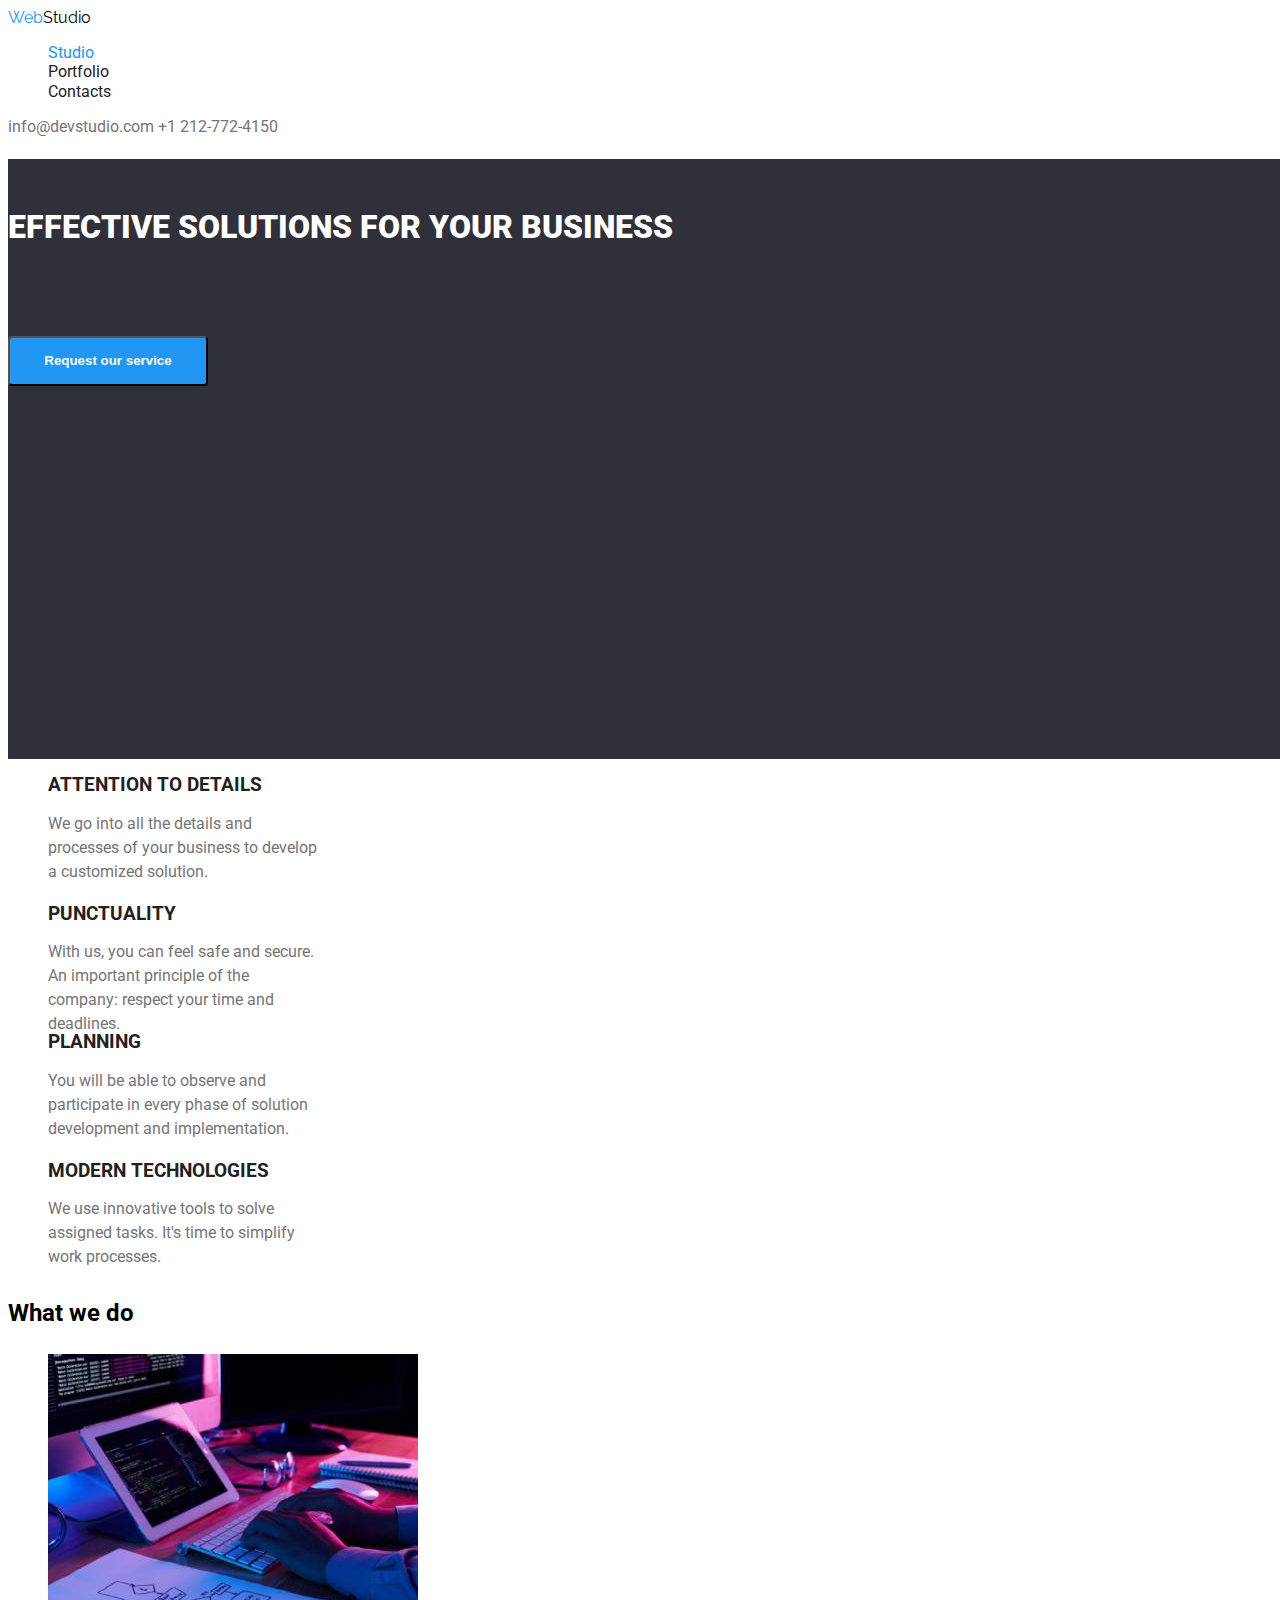
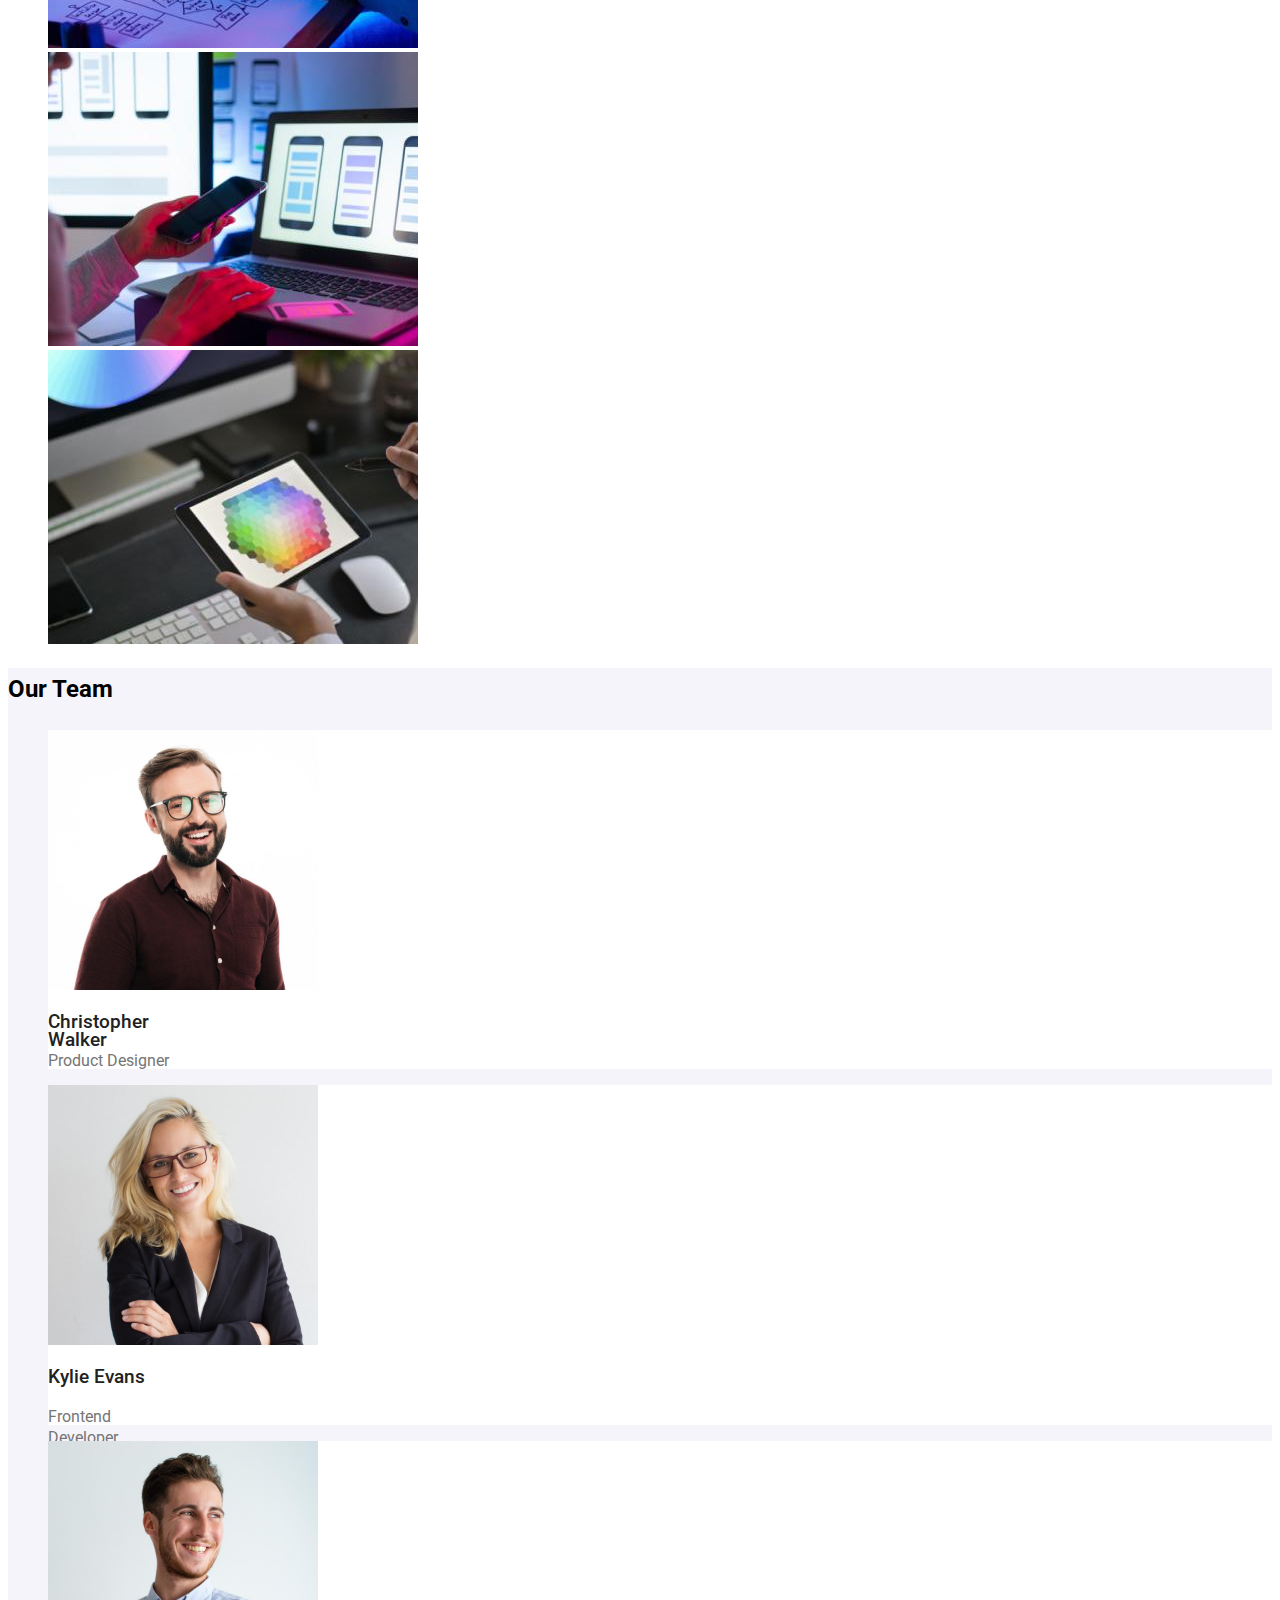
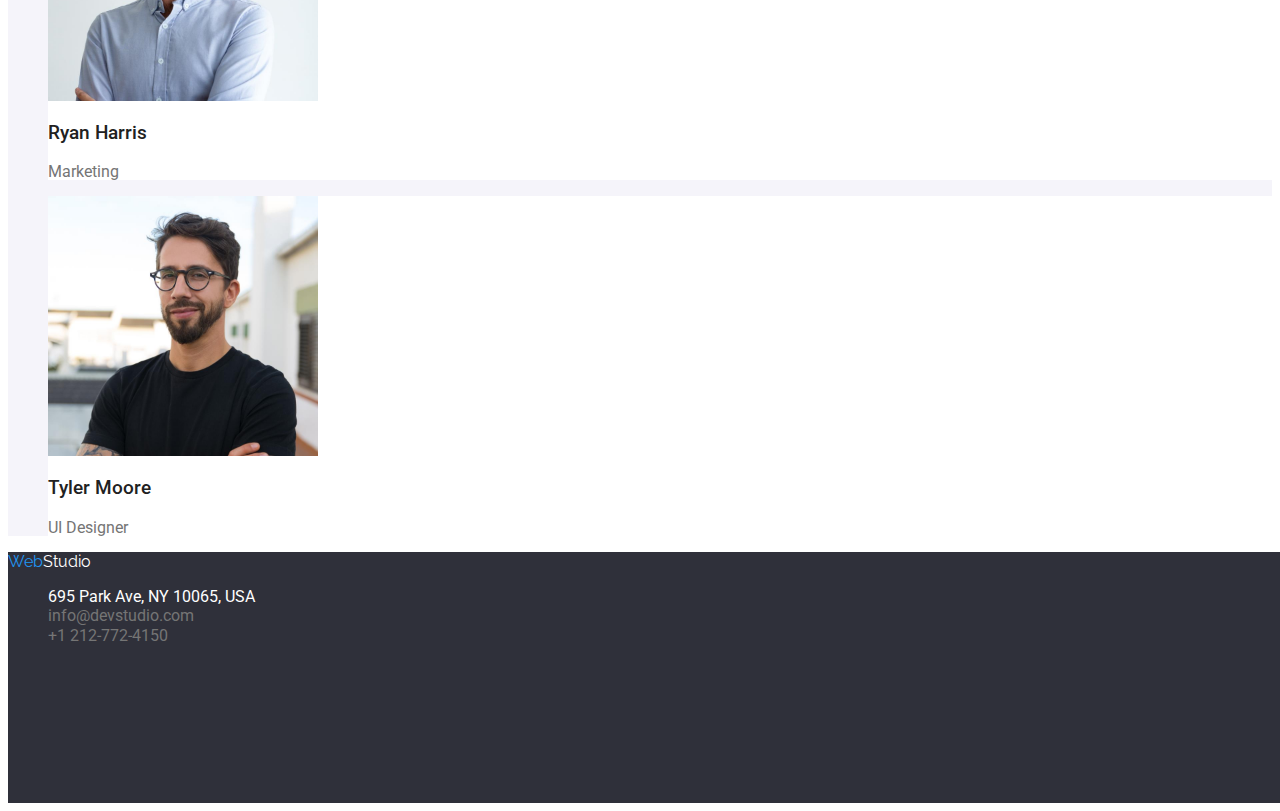
<file: index.html>
<!DOCTYPE html>
<html lang="en">
<head>
    <meta charset="UTF-8">
    <meta name="viewport" content="width=device-width, initial-scale=1.0">
    <title>Web Studio</title>
    <link rel="preconnect" href="https://fonts.googleapis.com">
    <link rel="preconnect" href="https://fonts.gstatic.com" crossorigin>
    <link href="https://fonts.googleapis.com/css2?family=Raleway:wght@700&family=Roboto:wght@400;500;700;900&display=swap"
        rel="stylesheet">
    <link rel="stylesheet" href="css/styles.css">
</head>
<body>
    <header class="global-header">
        <a class="logo" href="./index.html">Web<span class="logo-2">Studio</span></a>
        <nav class="main-navigation">
            <ul>
                <li><a href="./index.html" class="nav-link-current">Studio</a></li>
                <li><a href="./portfolio.html" class="nav-link">Portfolio</a></li>
                <li><a href="#" class="nav-link">Contacts</a></li>
            </ul>
        </nav>

        <span class="contacts">
            <a href="mailto:info@devstudio.com">info@devstudio.com</a>
            <a href="tel:+1-212-772-4150">+1 212-772-4150</a>
        </span>
    </header>

    <main>
        <section class="main-section">
            <h1 class="main-section-head">EFFECTIVE SOLUTIONS FOR YOUR BUSINESS</h1><br>
            <button class="button" type="button">Request our service</button>
        </section>

        <section>
            <div>
                <ul>
                    <li>
                        <h3 class="company-qualities">ATTENTION TO DETAILS</h3>
                        <p class="company-qualities-text">We go into all the details and processes of your business to develop a customized solution.</p>
                    </li>
                    <li>
                        <h3 class="company-qualities">PUNCTUALITY</h3>
                        <p class="company-qualities-text">With us, you can feel safe and secure. An important principle of the company: respect your time and deadlines.</p>
                    </li>
                    <li>
                        <h3 class="company-qualities">PLANNING</h3>
                        <p class="company-qualities-text">You will be able to observe and participate in every phase of solution development and implementation.</p>
                    </li>
                    <li>
                        <h3 class="company-qualities">MODERN TECHNOLOGIES</h3>
                        <p class="company-qualities-text">We use innovative tools to solve assigned tasks. It's time to simplify work processes.</p>
                    </li>
                </ul>
            </div>

            <div>
                <h2 class="section-heading">What we do</h2>
                <ul>
                   <li><img src="./images/whatwedo-img1.jpg" alt="persoana tastand" width="370"></li>
                    <li><img src="./images/whatwedo-img2.jpg" alt="persoana tinand un telefon" width="370"></li>
                    <li><img src="./images/whatwedo-img3.jpg" alt="persoana tinand o tableta" width="370"></li>
                </ul>
            </div>
        </section>

        <section class="our-team-section">
            <h2 class="section-heading">Our Team</h2>
            <div>
                <ul>
                    <li class="team-member-card">
                        <img src="./images/persoana-1.jpg" alt="barbat cu ochelari" width="270">
                        <h3 class="team-member-name">Christopher Walker</h3>
                        <p class="team-member-rank">Product Designer</p>
                    </li>
                    
                    <li class="team-member-card">
                        <img src="./images/persoana-2.jpg" alt="femeie cu ochelari" width="270">
                        <h3 class="team-member-name">Kylie Evans</h3>
                        <p class="team-member-rank">Frontend Developer</p>
                    </li>
                    
                    <li class="team-member-card">
                        <img src="./images/persoana-3.jpg" alt="barbat purtand  o camasa albastra" width="270">
                        <h3 class="team-member-name">Ryan Harris</h3>
                        <p class="team-member-rank">Marketing</p>
                    </li>
                    
                    <li class="team-member-card">
                        <img src="./images/persoana-4.jpg" alt="barbat purtand un tricou negru" width="270">
                        <h3 class="team-member-name">Tyler Moore</h3>
                        <p class="team-member-rank">UI Designer</p>
                    </li>
                </ul>
            </div>
        </section>
    </main>

    <footer class="footer-section">
        <a class="logo" href="./index.html">Web<span class="logo-3">Studio</span></a>
        <address class="address-section">
            <ul>
                <li class="address"><a href="#">695 Park Ave, NY 10065, USA</a></li>
                <li class="contacts"><a href="mailto:info@devstudio.com">info@devstudio.com</a></li>
                <li class="contacts"><a href="tel:+1-212-772-4150">+1 212-772-4150</a></li>
            </ul>
        </address>
    </footer>
</body>
</html>
</file>
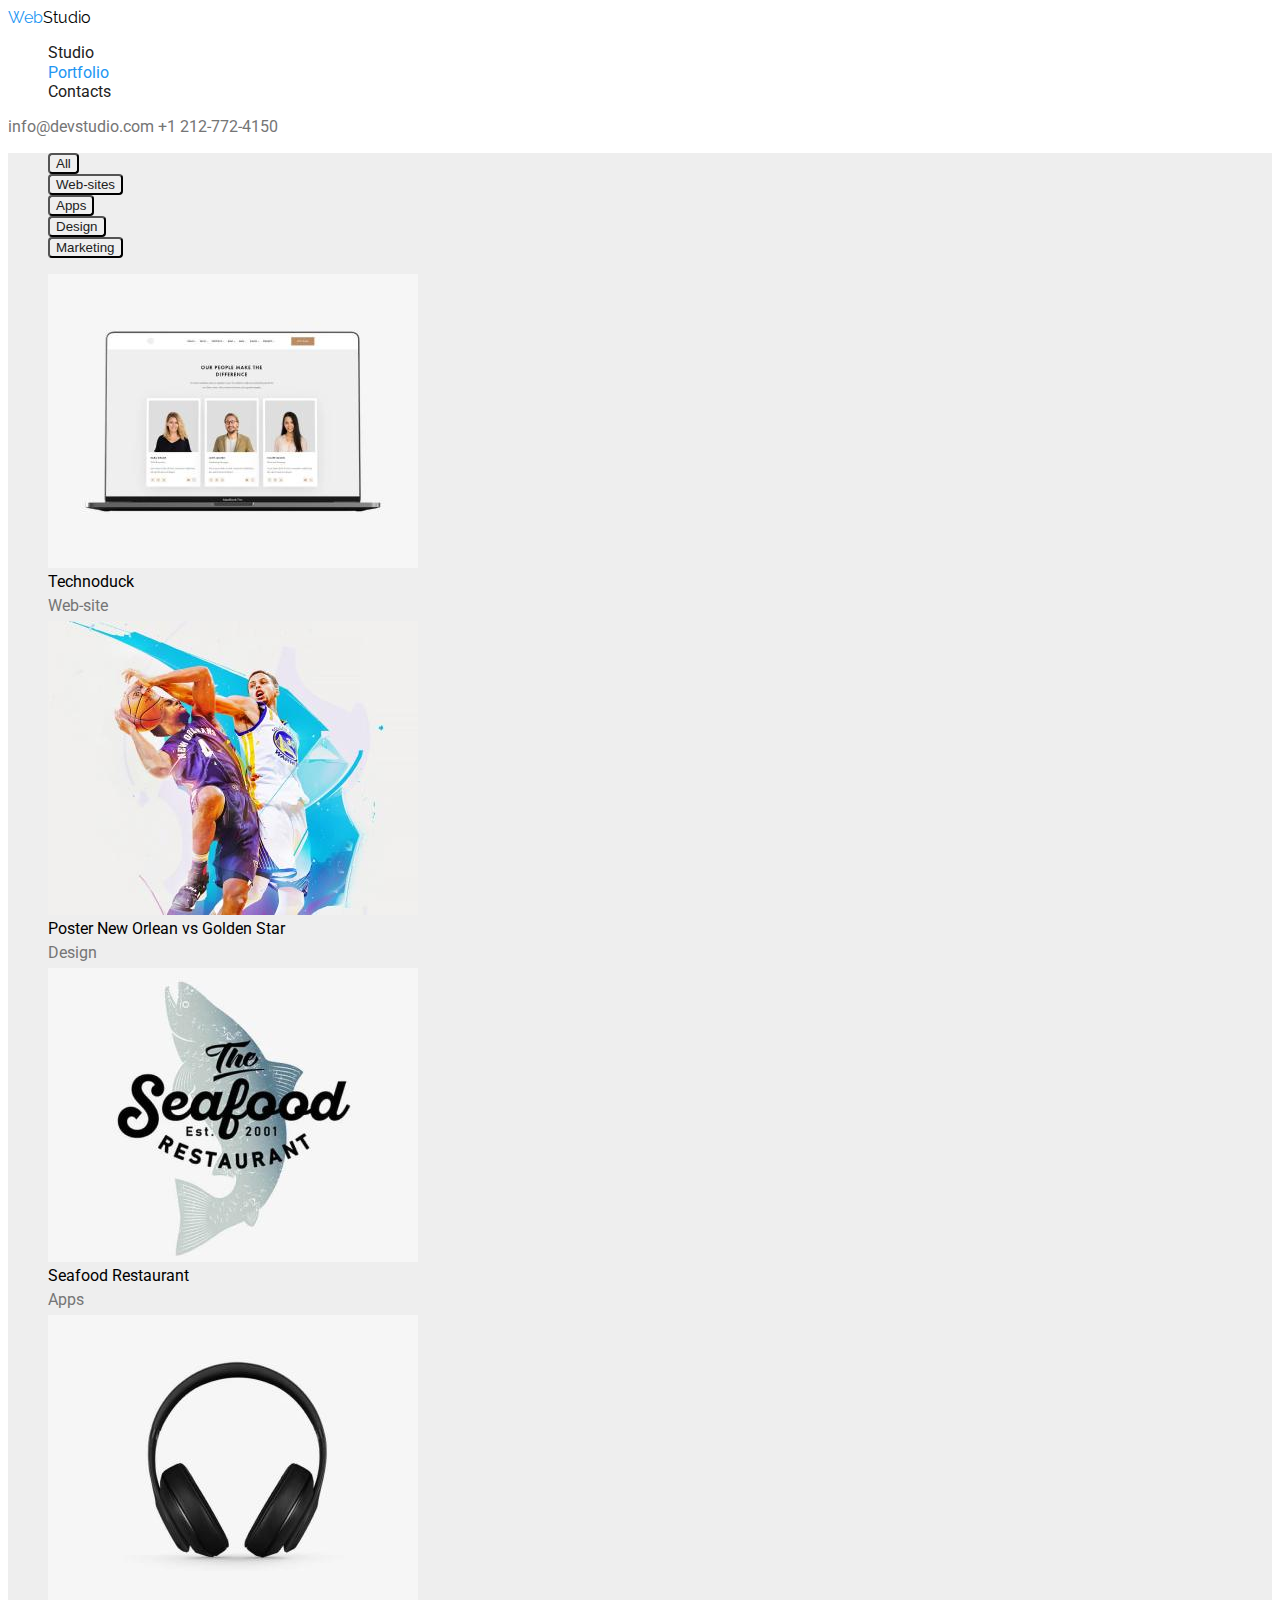
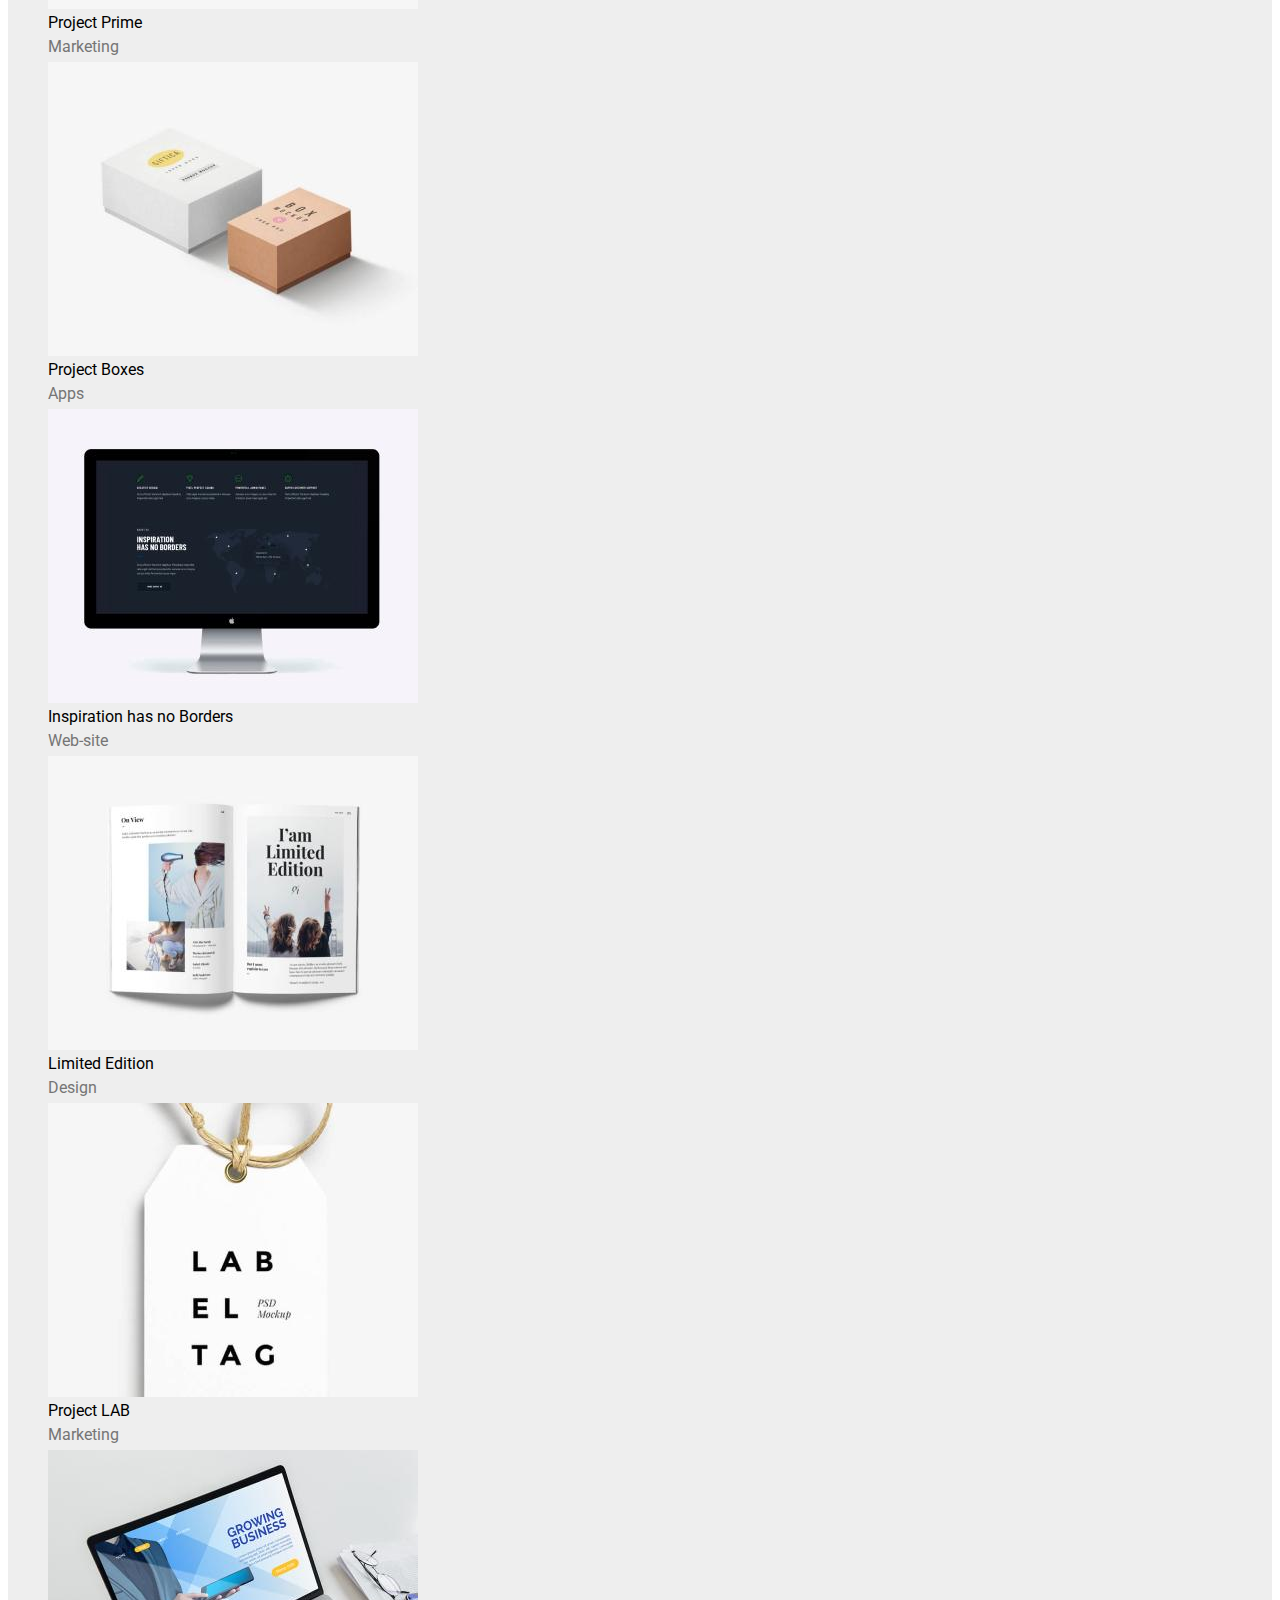
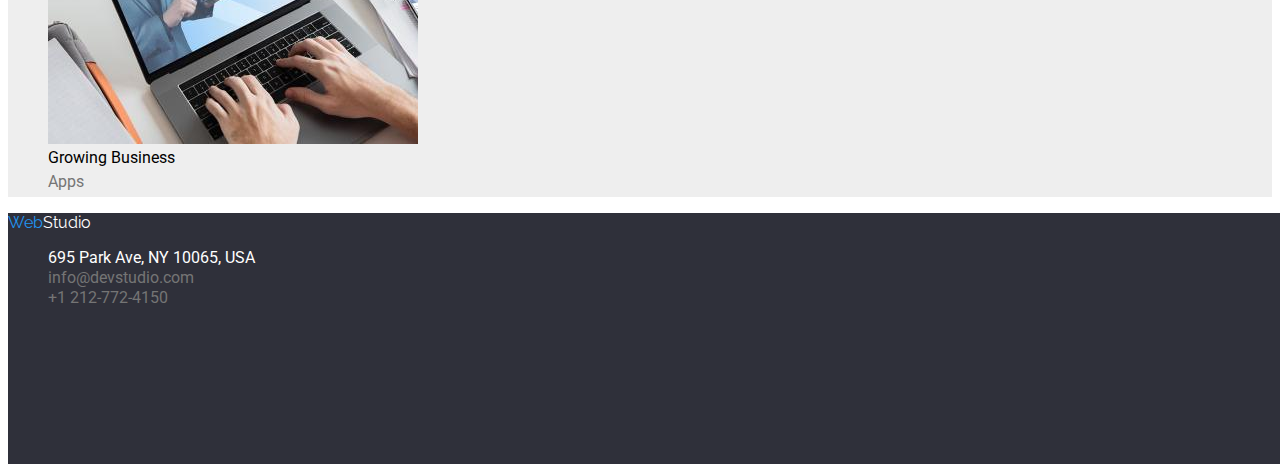
<file: portfolio.html>
<!DOCTYPE html>
<html lang="en">
<head>
    <meta charset="UTF-8">
    <meta name="viewport" content="width=device-width, initial-scale=1.0">
    <title>Portfolio</title>
    <link rel="preconnect" href="https://fonts.googleapis.com">
    <link rel="preconnect" href="https://fonts.gstatic.com" crossorigin>
    <link href="https://fonts.googleapis.com/css2?family=Raleway:wght@700&family=Roboto:wght@400;500;700;900&display=swap"
        rel="stylesheet">
    <link rel="stylesheet" href="css/styles.css">
</head>
<body>
<header class="global-header">
    <a class="logo" href="./index.html">Web<span class="logo-2">Studio</span></a>
    <nav class="main-navigation">
        <ul>
            <li><a href="./index.html" class="nav-link">Studio</a></li>
            <li><a href="./portfolio.html" class="nav-link-current">Portfolio</a></li>
            <li><a href="#" class="nav-link">Contacts</a></li>
        </ul>
    </nav>

    <span class="contacts">
        <a href="mailto:info@devstudio.com">info@devstudio.com</a>
        <a href="tel:+1-212-772-4150">+1 212-772-4150</a>
    </span>
</header>

    <main>
        <section class="portfolio-section">
            <ul>
                <li><button class="portfolio-button" type="button">All</button></li>
                <li><button class="portfolio-button" type="button">Web-sites</button></li>
                <li><button class="portfolio-button" type="button">Apps</button></li>
                <li><button class="portfolio-button" type="button">Design</button></li>
                <li><button class="portfolio-button" type="button">Marketing</button></li>
            </ul>

            <ul>
                <li class="portfolio-project-card">
                    <img src="./images/technoduck-img.jpg" alt="site web" width="370">
                    <br>
                    <span class="portfolio-project-name">Technoduck</span>
                    <br>
                    <span class="portfolio-project-description">Web-site</span>
                </li>
                <li class="portfolio-project-card">
                    <img src="images/poster-new-orlean.jpg" alt="doi baschetbalisti" width="370">
                    <br>
                    <span class="portfolio-project-name">Poster New Orlean vs Golden Star</span>
                    <br>
                    <span class="portfolio-project-description">Design</span>
                </li>
                <li class="portfolio-project-card">
                    <img src="images/seafood-restaurant.jpg" alt="logo restaurant" width="370">
                    <br>
                    <span class="portfolio-project-name">Seafood Restaurant</span>
                    <br>
                    <span class="portfolio-project-description">Apps</span>
                </li>
                <li class="portfolio-project-card">
                    <img src="images/project-prime.jpg" alt="casti audio" width="370">
                    <br>
                    <span class="portfolio-project-name">Project Prime</span>
                    <br>
                    <span class="portfolio-project-description">Marketing</span>
                </li>
                <li class="portfolio-project-card">
                    <img src="images/project-boxes.jpg" alt="doua cutii" width="370">
                    <br>
                    <span class="portfolio-project-name">Project Boxes</span>
                    <br>
                    <span class="portfolio-project-description">Apps</span>
                </li>
                <li class="portfolio-project-card">
                    <img src="images/inspiration-web-site.jpg" alt="monitor accesand un site web" width="370">
                    <br>
                    <span class="portfolio-project-name">Inspiration has no Borders</span>
                    <br>
                    <span class="portfolio-project-description">Web-site</span>
                </li>
                <li class="portfolio-project-card">
                    <img src="images/limited-edition-design.jpg" alt="o revista deschisa" width="370">
                    <br>
                    <span class="portfolio-project-name">Limited Edition</span>
                    <br>
                    <span class="portfolio-project-description">Design</span>
                </li>
                <li class="portfolio-project-card">
                    <img src="images/project-lab.jpg" alt="eticheta" width="370">
                    <br>
                    <span class="portfolio-project-name">Project LAB</span>
                    <br>
                    <span class="portfolio-project-description">Marketing</span>
                </li>
                <li class="portfolio-project-card">
                    <img src="images/growing-business.jpg" alt="persoana tastand" width="370">
                    <br>
                    <span class="portfolio-project-name">Growing Business</span>
                    <br>
                    <span class="portfolio-project-description">Apps</span>
                </li>
            </ul>
        </section>
    </main>

    <footer class="footer-section">
        <a class="logo" href="./index.html">Web<span class="logo-3">Studio</span></a>
        <address class="address-section">
            <ul>
                <li class="address"><a href="#">695 Park Ave, NY 10065, USA</a></li>
                <li class="contacts"><a href="mailto:info@devstudio.com">info@devstudio.com</a></li>
                <li class="contacts"><a href="tel:+1-212-772-4150">+1 212-772-4150</a></li>
            </ul>
        </address>
    </footer>
    
</body>
</html>
</file>
<file: css/styles.css>
:root {
    --link-hover-color: #2196F3;
    --heading-color: #212121;
    --paragraph-color: #757575;
    --logo-font-family: Raleway, sans-serif;
    --nav-logo-color: #000000;
    --main-section-backgroud-color: #2F303A;
    --main-section-text-color: #FFFFFF;
    --main-section-button-hover: #188CE8;
    --our-team-background-color: #F5F4FA;
    --portfolio-background-color: #EEEEEE;
}

body {
    font-family: Roboto, sans-serif;
}

ul {
    list-style-type: none;
}

.button {
    width: 200px;
    height: 50px;
    border-radius: 4px;
    cursor: pointer;
    font-weight: 700;
    background-color: var(--link-hover-color);
    color: var(--main-section-text-color)
}
.button:hover {
    background-color: var(--main-section-button-hover);
}

.logo {
    font-family: var(--logo-font-family);
    color: var(--link-hover-color);
    text-decoration: none;
    line-height: 2,18;
    width:145px; 
    height:31px;
}
.logo-2 {
    color: var(--nav-logo-color);
    width: 145px;
    height: 31px;
}
.logo-3{
    color: var(--main-section-text-color);
    width: 145px;
    height: 31px;
}

.nav-link {
    text-decoration: none;
    color: var(--heading-color);
    line-height: 1.17;
}

.nav-link-current{
    color: var(--link-hover-color);
    text-decoration: none;
}

.contacts a {
    text-decoration: none;
    color: var(--paragraph-color);
    line-height: 1.17;
}
.contacts a:hover {
    text-decoration: none;
    color: var(--link-hover-color);
}

.main-section {
    background-color: var(--main-section-backgroud-color);
    width: 1600px;
    height: 600px;
}
.main-section-head {
    text-decoration: none;
    font-weight: 900;
    line-height: 4.28;
    color:var(--main-section-text-color)
}


.company-qualities {
    width: 270px;
    height: 16px;
    font-weight: 700;
    color: var(--heading-color);
    line-height: 16.41px;
}
.company-qualities-text {
    line-height: 24px;
    width: 270px;
    height: 75px;
    font-weight: 400;
    color: var(--paragraph-color);
}

.section-heading {
    font-weight: 700;
    height: 42px;
    line-height: 42.19px;
}

.our-team-section {
    background-color: var(--our-team-background-color)
}
.team-member-card {
    background-color: var(--main-section-text-color);
}

.team-member-name {
    width: 145px; 
    height: 19px;
    font-weight: 500;
    line-height: 18.75px;
    color: var(--heading-color)

}
.team-member-rank {
    width:130px; 
    height:19px;
    font-weight: 400;
    line-height: 1.33;
    color: var(--paragraph-color);
}

.footer-section {
    width: 1600px; 
    height: 251px;
    background-color: var(--main-section-backgroud-color);
}
.footer-section a{
    text-decoration: none;
}

.address-section{
    font-style: normal;
}
.address a {
    color: var(--main-section-text-color);
    font-weight: 400;
    text-decoration: none;
    line-height: 1.17;
}

.portfolio-button {
    color: var(--heading-color);
    border-radius: 4px;
    cursor: pointer;
}
.portfolio-button:hover,:focus{
    background-color: var(--link-hover-color);
    color: var(--main-section-text-color);
}


.portfolio-section {
    background-color: var(--portfolio-background-color)
}

.portofolio-project-name {
    font-weight: 700;
    line-height: 36px;
    color: var(--heading-color);
}
.portfolio-project-description{
    font-weight: 400;
    line-height: 30px;
    color: var(--paragraph-color);
}
</file>
